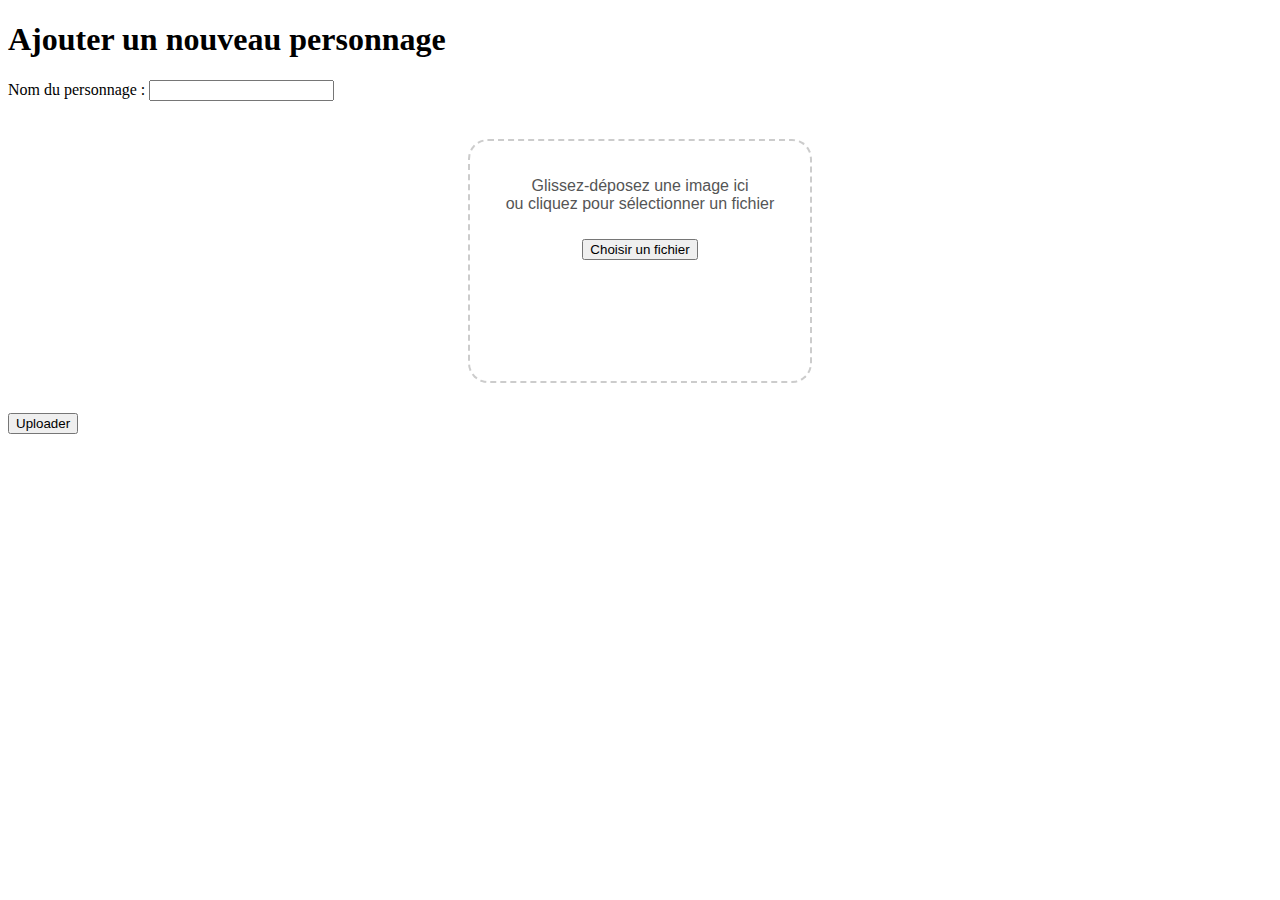
<file: templates/new_personnage.html>
<!DOCTYPE html>
<html lang="fr">
<head>
    <meta charset="UTF-8">
    <title>Ajouter un nouveau personnage</title>
    <style>
        #drop-area {
            border: 2px dashed #ccc;
            border-radius: 20px;
            width: 300px;
            height: 200px;
            text-align: center;
            padding: 20px;
            margin: 20px auto;
            font-family: Arial, sans-serif;
            color: #555;
        }
        #drop-area.highlight {
            border-color: blue;
        }
        #fileElem {
            display: none;
        }
        button {
            margin-top: 10px;
        }
        #preview {
            margin-top: 20px;
            text-align: center;
        }
        #preview img {
            max-width: 100px;
            max-height: 100px;
            border-radius: 10px;
        }
    </style>
</head>
<body>
    <h1>Ajouter un nouveau personnage</h1>

    <form id="uploadForm" action="/upload_personnage" method="post" enctype="multipart/form-data">
        <label for="nom">Nom du personnage :</label>
        <input type="text" name="nom" id="nom" required><br><br>

        <div id="drop-area">
            <p>Glissez-déposez une image ici<br>ou cliquez pour sélectionner un fichier</p>
            <input type="file" name="image" id="fileElem" accept="image/*" required>
            <button type="button" id="fileSelect">Choisir un fichier</button>

            <div id="preview"></div>
        </div>



        <button type="submit">Uploader</button>
    </form>

    <script>
        let dropArea = document.getElementById('drop-area');
        let fileElem = document.getElementById('fileElem');
        let fileSelect = document.getElementById('fileSelect');
        let preview = document.getElementById('preview');

        fileSelect.addEventListener('click', () => fileElem.click());

        // Empêche le comportement par défaut pour le drag & drop
        ['dragenter', 'dragover', 'dragleave', 'drop'].forEach(eventName => {
            dropArea.addEventListener(eventName, (e) => {
                e.preventDefault();
                e.stopPropagation();
            }, false);
        });

        ['dragenter', 'dragover'].forEach(eventName => {
            dropArea.addEventListener(eventName, () => dropArea.classList.add('highlight'), false);
        });

        ['dragleave', 'drop'].forEach(eventName => {
            dropArea.addEventListener(eventName, () => dropArea.classList.remove('highlight'), false);
        });

        dropArea.addEventListener('drop', (e) => {
            let files = e.dataTransfer.files;
            if (files.length > 0) {
                fileElem.files = files;
                previewFile(files[0]);
            }
        });

        fileElem.addEventListener('change', () => {
            if (fileElem.files.length > 0) {
                previewFile(fileElem.files[0]);
            }
        });

        function previewFile(file) {
            let reader = new FileReader();
            reader.readAsDataURL(file);
            reader.onloadend = function() {
                preview.innerHTML = `<img src="${reader.result}" alt="Prévisualisation">`;
            }
        }
    </script>
</body>
</html>
</file>
